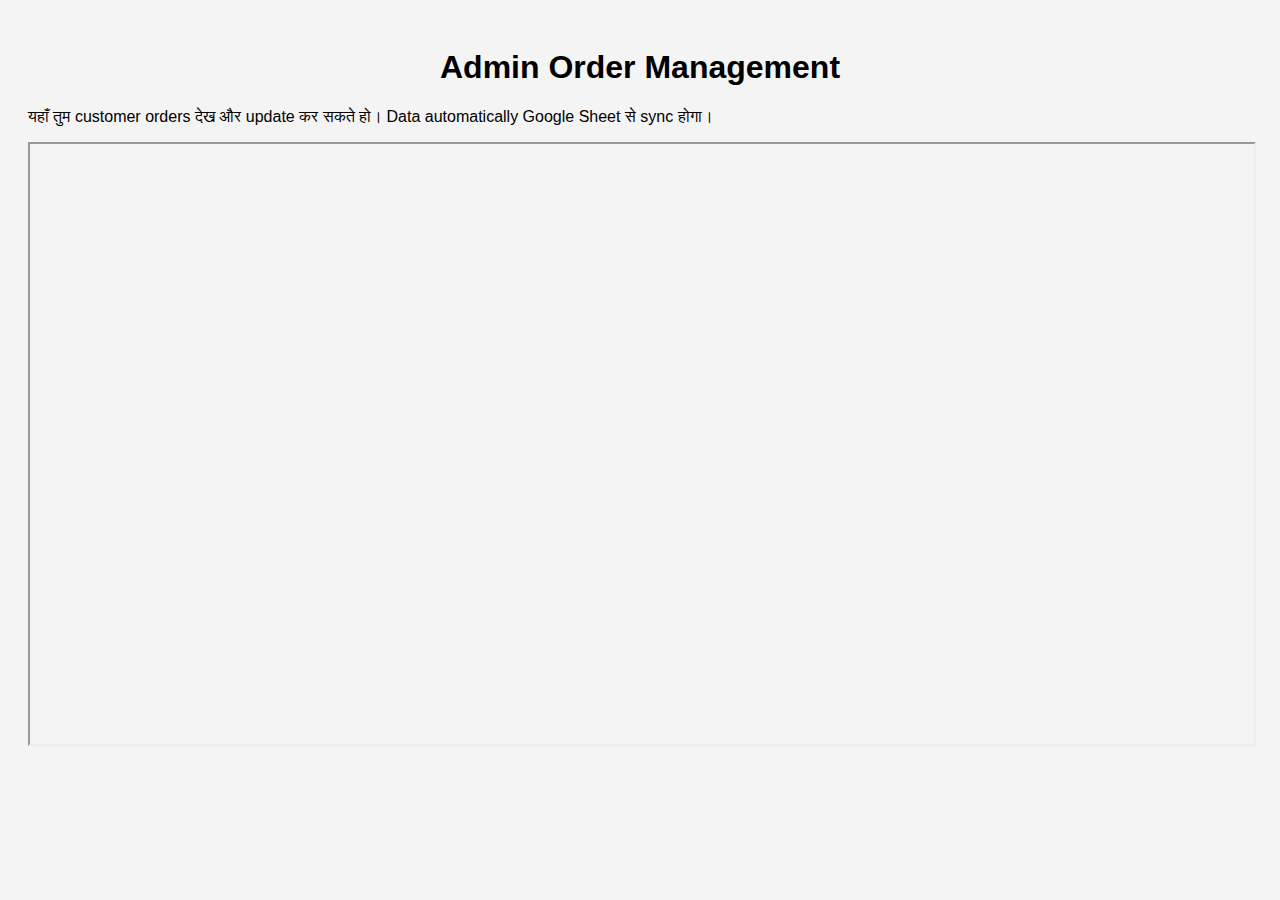
<file: admin_orders.html>
<!DOCTYPE html>
<html lang="en">
<head>
  <meta charset="UTF-8">
  <title>Admin Orders Panel</title>
  <style>
    body { font-family: Arial, sans-serif; background: #f4f4f4; padding: 20px; }
    h1 { text-align: center; }
    table { width: 100%; border-collapse: collapse; margin-top: 20px; background: #fff; }
    table, th, td { border: 1px solid #ddd; }
    th, td { padding: 10px; text-align: left; }
    th { background-color: #f8f8f8; }
    input, button { padding: 8px; margin-top: 10px; }
  </style>
</head>
<body>
  <h1>Admin Order Management</h1>

  <p>यहाँ तुम customer orders देख और update कर सकते हो।  
  Data automatically Google Sheet से sync होगा।</p>

  <iframe src="https://docs.google.com/spreadsheets/d/YOUR_SHEET_ID_HERE/edit?usp=sharing"
          width="100%" height="600"></iframe>
</body>
</html>
</file>
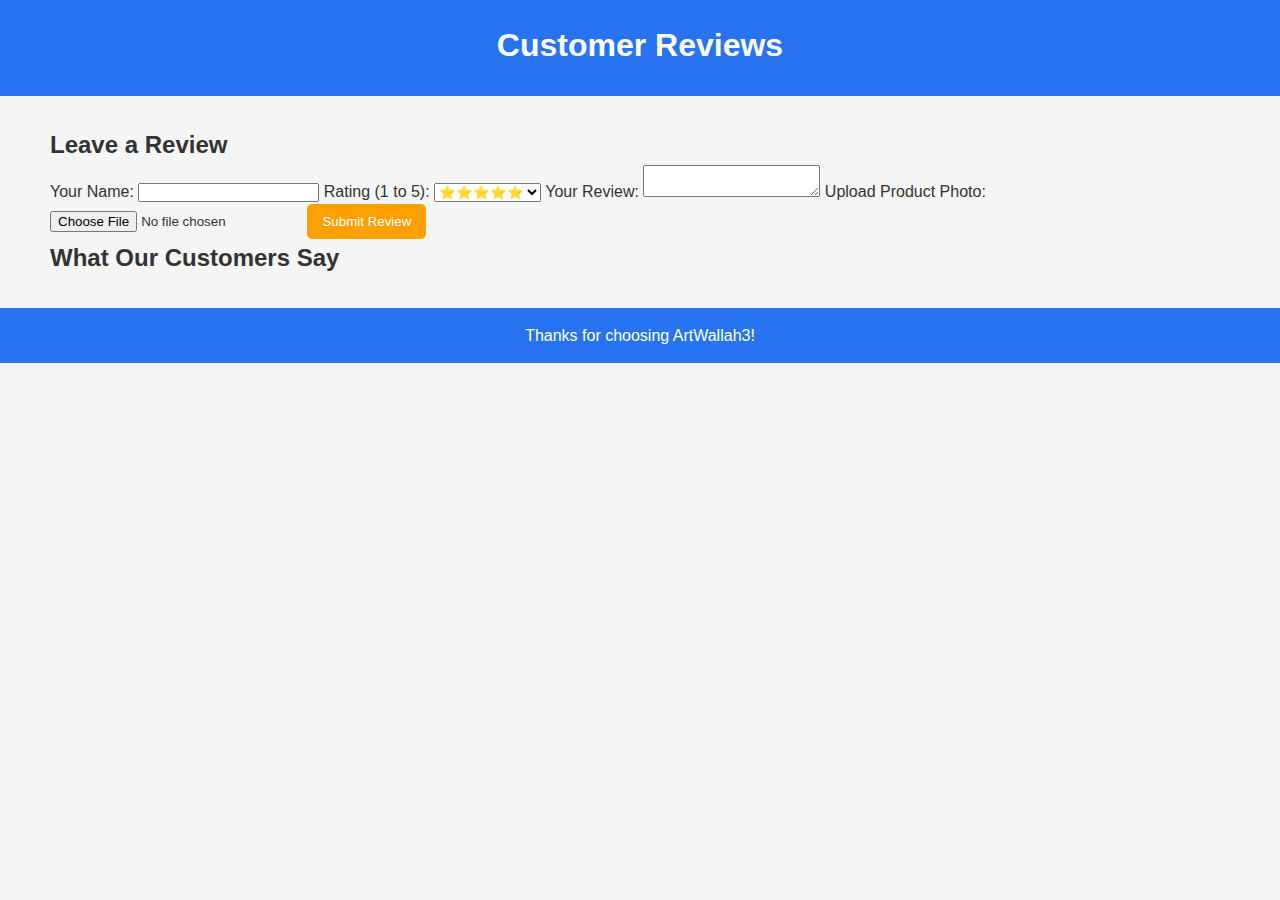
<file: reviews.html>
<!DOCTYPE html>
<html lang="en">
<head>
  <meta charset="UTF-8">
  <title>Customer Reviews - ArtWallah3</title>
  <link rel="stylesheet" href="style.css">
</head>
<body>
  <header>
    <h1>Customer Reviews</h1>
  </header>

  <main>
    <section id="review-form">
      <h2>Leave a Review</h2>
      <form id="reviewForm">
        <label>Your Name:</label>
        <input type="text" name="name" required>

        <label>Rating (1 to 5):</label>
        <select name="rating" required>
          <option value="5">⭐⭐⭐⭐⭐</option>
          <option value="4">⭐⭐⭐⭐</option>
          <option value="3">⭐⭐⭐</option>
          <option value="2">⭐⭐</option>
          <option value="1">⭐</option>
        </select>

        <label>Your Review:</label>
        <textarea name="review" required></textarea>

        <label>Upload Product Photo:</label>
        <input type="file" name="photo" accept="image/*">

        <button type="submit">Submit Review</button>
      </form>
    </section>

    <section id="all-reviews">
      <h2>What Our Customers Say</h2>
      <div id="reviews-list">
        <!-- Reviews will appear here -->
      </div>
    </section>
  </main>

  <footer>
    <p>Thanks for choosing ArtWallah3!</p>
  </footer>

  <script>
    const form = document.getElementById('reviewForm');
    const reviewsList = document.getElementById('reviews-list');

    form.addEventListener('submit', function(event) {
      event.preventDefault();

      const name = form.name.value;
      const rating = form.rating.value;
      const review = form.review.value;
      const photo = form.photo.files[0];

      let reader = new FileReader();
      reader.onload = function(e) {
        const photoURL = e.target.result;
        const newReview = `
          <div class="review">
            <h3>${name} - Rating: ${'⭐'.repeat(rating)}</h3>
            <p>${review}</p>
            ${photo ? <img src="${photoURL}" alt="Product Photo" style="width:150px;"> : ''}
          </div>
        `;
        reviewsList.innerHTML += newReview;
      };

      if (photo) {
        reader.readAsDataURL(photo);
      } else {
        const newReview = `
          <div class="review">
            <h3>${name} - Rating: ${'⭐'.repeat(rating)}</h3>
            <p>${review}</p>
          </div>
        `;
        reviewsList.innerHTML += newReview;
      }

      form.reset();
    });
  </script>
</body>
</html>
</file>
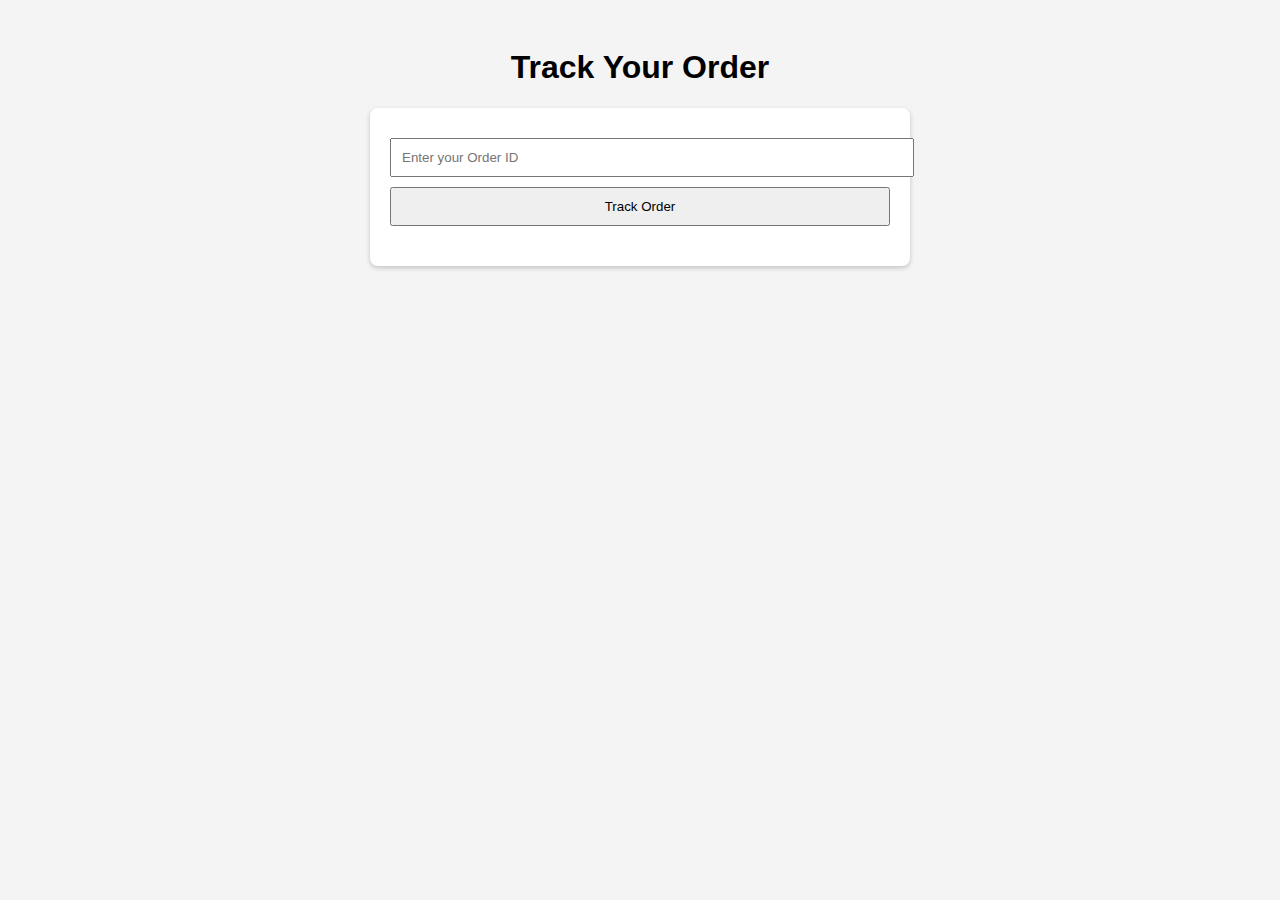
<file: track_order.html>
<!DOCTYPE html>
<html lang="en">
<head>
  <meta charset="UTF-8">
  <title>Track Your Order</title>
  <style>
    body { font-family: Arial, sans-serif; background: #f4f4f4; padding: 20px; }
    h1 { text-align: center; }
    #tracker { max-width: 500px; margin: auto; background: #fff; padding: 20px; border-radius: 8px; box-shadow: 0 2px 5px rgba(0,0,0,0.2); }
    input, button { width: 100%; padding: 10px; margin-top: 10px; }
    #result { margin-top: 20px; text-align: center; }
  </style>
</head>
<body>
  <h1>Track Your Order</h1>
  <div id="tracker">
    <input type="text" id="orderId" placeholder="Enter your Order ID">
    <button onclick="trackOrder()">Track Order</button>
    <div id="result"></div>
  </div>

  <script>
    function trackOrder() {
      const id = document.getElementById('orderId').value;
      if (!id) {
        document.getElementById('result').innerHTML = "Please enter a valid Order ID";
        return;
      }

      // Dummy status – इसे बाद में real data से link करेंगे
      const statuses = {
        "101": "Order Confirmed",
        "102": "Packed & Ready to Ship",
        "103": "Out for Delivery",
        "104": "Delivered"
      };

      document.getElementById('result').innerHTML = 
        statuses[id] ? Status: ${statuses[id]} : "Order not found. Please check your ID.";
    }
  </script>
</body>
</html>
</file>
<file: style.css>
* {
  margin: 0;
  padding: 0;
  box-sizing: border-box;
  font-family: Arial, sans-serif;
}

body {
  background-color: #f5f5f5;
  color: #333;
  line-height: 1.6;
}

header {
  background: #2874f0;
  color: #fff;
  padding: 20px;
  text-align: center;
}

header img {
  width: 80px;
  height: 80px;
  border-radius: 50%;
  display: block;
  margin: 0 auto 10px;
}

h1 {
  margin-bottom: 5px;
}

main {
  max-width: 1200px;
  margin: 20px auto;
  padding: 10px;
}

#gallery {
  display: grid;
  grid-template-columns: repeat(auto-fill, minmax(250px, 1fr));
  gap: 20px;
}

.product {
  background: #fff;
  padding: 15px;
  border-radius: 10px;
  box-shadow: 0 2px 5px rgba(0, 0, 0, 0.1);
  text-align: center;
  transition: transform 0.3s ease;
}

.product:hover {
  transform: scale(1.05);
}

.product .images {
  display: flex;
  gap: 5px;
  justify-content: center;
  margin-bottom: 10px;
}

.product img {
  width: 48%;
  border-radius: 5px;
  object-fit: cover;
}

.product h3 {
  margin: 10px 0 5px;
  color: #2874f0;
}

.product p {
  font-weight: bold;
  color: #000;
  margin-bottom: 10px;
}

button {
  background: #ff9f00;
  border: none;
  padding: 10px 15px;
  color: #fff;
  border-radius: 5px;
  cursor: pointer;
  transition: background 0.3s ease;
}

button:hover {
  background: #fb641b;
}

footer {
  text-align: center;
  padding: 15px;
  background: #2874f0;
  color: #fff;
  margin-top: 20px;
}

footer a {
  color: #fff;
  text-decoration: none;
}
</file>
